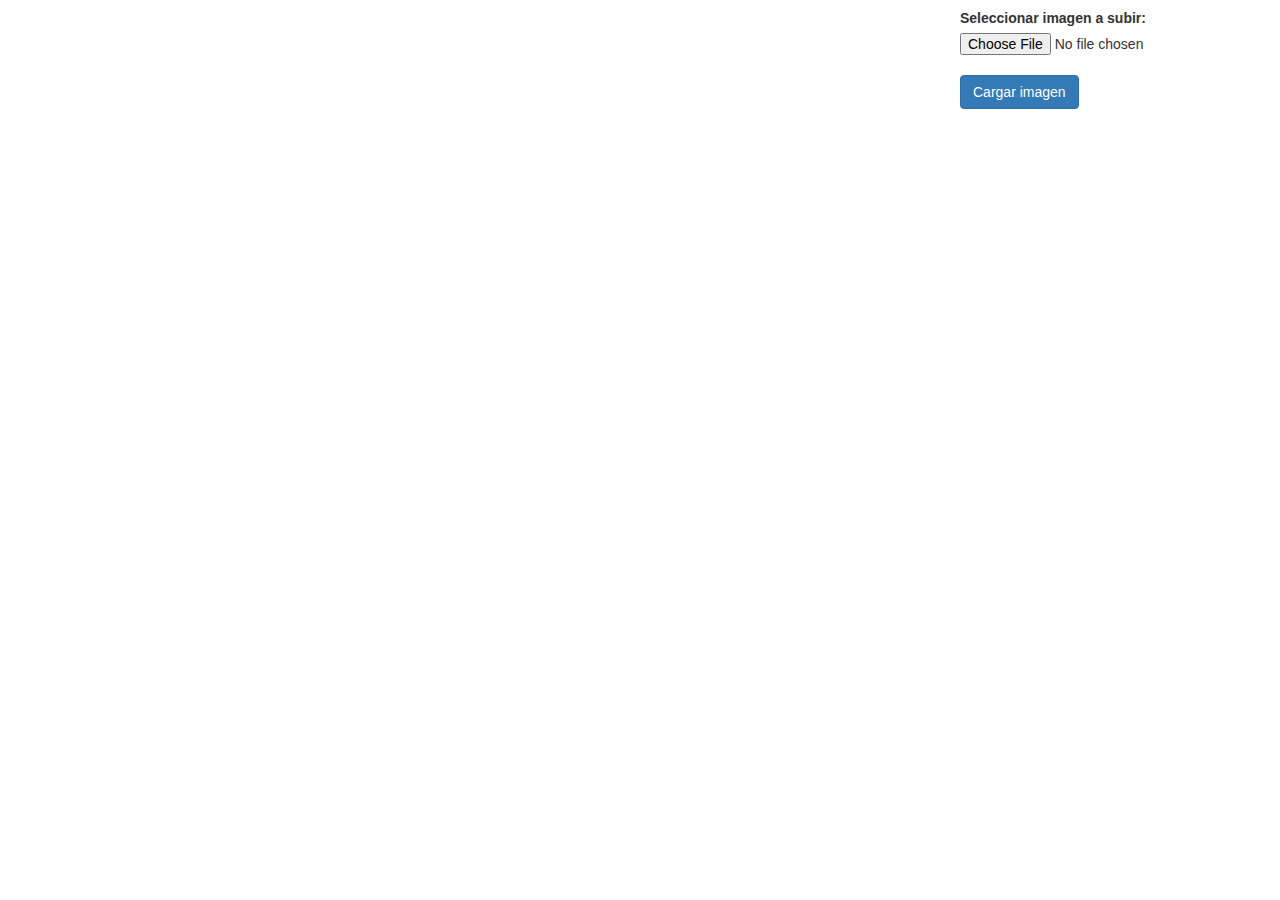
<file: Cargar-imagen.html>
<!DOCTYPE html>
<html lang="es">
<head>
  <meta charset="utf-8">
  <meta http-equiv="X-UA-Compatible" content="IE=edge">
  <meta name="viewport" content="width=device-width, initial-scale=1">
  <meta name="description" content="">
  <meta name="author" content="">
  <title>Cargar imagen</title>
  <!-- Bootstrap Core CSS -->
  <link href="css/bootstrap.min.css" rel="stylesheet">

  <!-- Custom CSS -->
  
  <link href="css/style.css" media="screen" rel="StyleSheet" type="text/css">
</head>
<body>
  <div class="container">
    <div class="row">
      <form action="upload.php" method="post" enctype="multipart/form-data" class="navbar-form navbar-right">
        <div class="form-group">
          <label for="fileToUpload">Seleccionar imagen a subir:</label>
          <input type="file" name="fileToUpload" title="Cargar Imagen" id="fileToUpload">
          <br>
          <button type="submit" class="btn btn-primary" value="Upload Image" name="submit">Cargar imagen</button>
        </div>
      </form>
    </div>
</div>

</body>
</html>
</file>
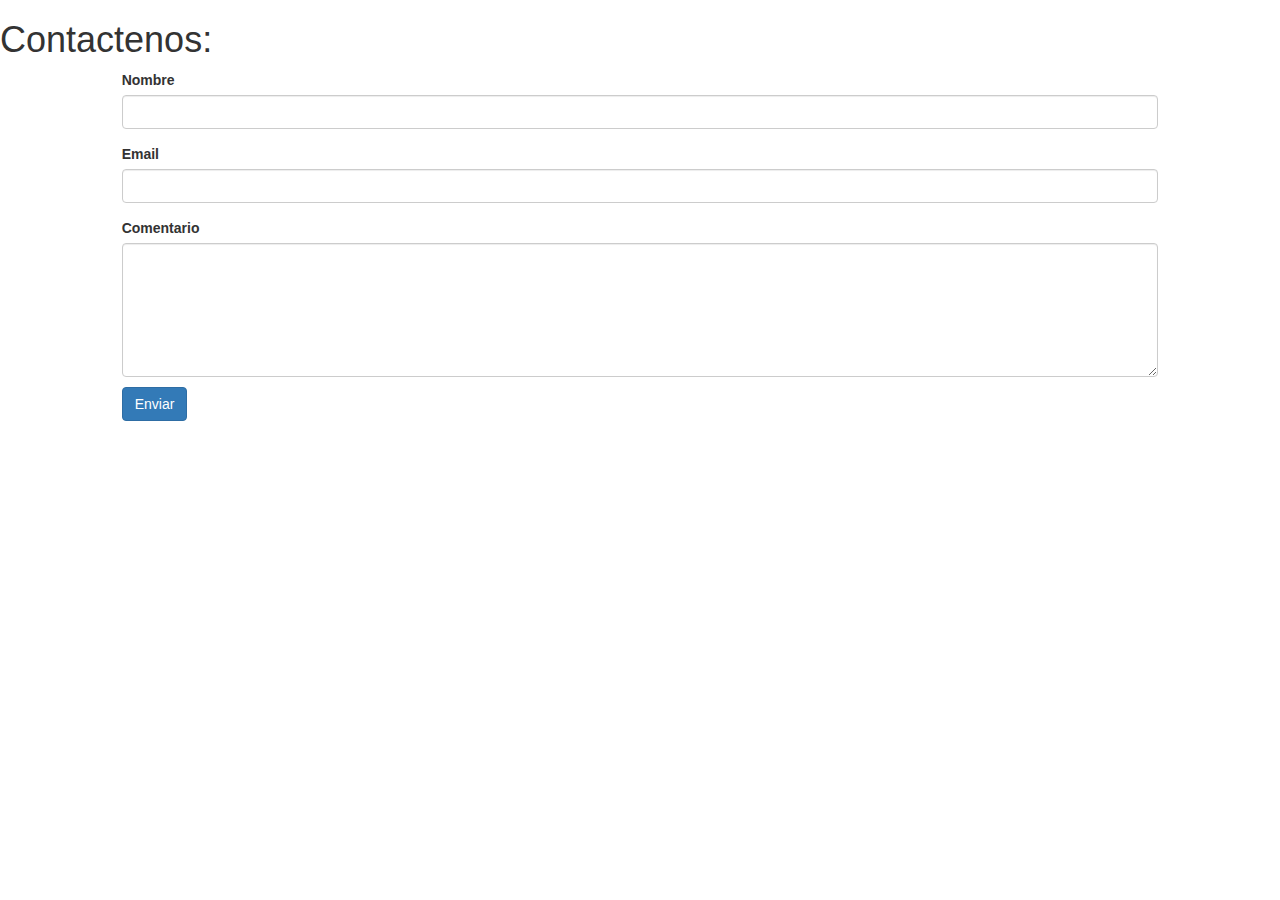
<file: formulario.html>
<!DOCTYPE html>
<html>
	<head>
		<meta charset="utf-8">
		<meta http-equiv="X-UA-Compatible" content="IE=edge">
		<meta name="viewport" content="width=device-width, initial-scale=1">
		<meta name="description" content="">
		<meta name="author" content="">


		<!-- Bootstrap Core CSS -->
		<link href="css/bootstrap.min.css" rel="stylesheet">

		<!-- Custom CSS -->

		<title>Contacto</title>
	</head>
	<body>
		<h1>  Contactenos: </h1>
		<div class="col-xs-10 col-xs-offset-1">
		<form class="" action="enviar.php" method="post">
			<fieldset>
			<div class="form-group"><p><label> Nombre</label> <input type="text" class="form-control" name="nombre" size="25" /> </p></div>
			<div class="form-group"><p><label> Email</label> <input class="form-control" type="text" name="email" size="25" /> </p></div>
			<div class="form-group"><p><label>Comentario</label><textarea class="form-control" name="texto" cols="32" rows="6"></textarea></p>
			<input class="btn btn-primary" type="submit" value="Enviar"/></div>
			</fieldset>
		</form>
	</div>
	</body>
</html>
</file>
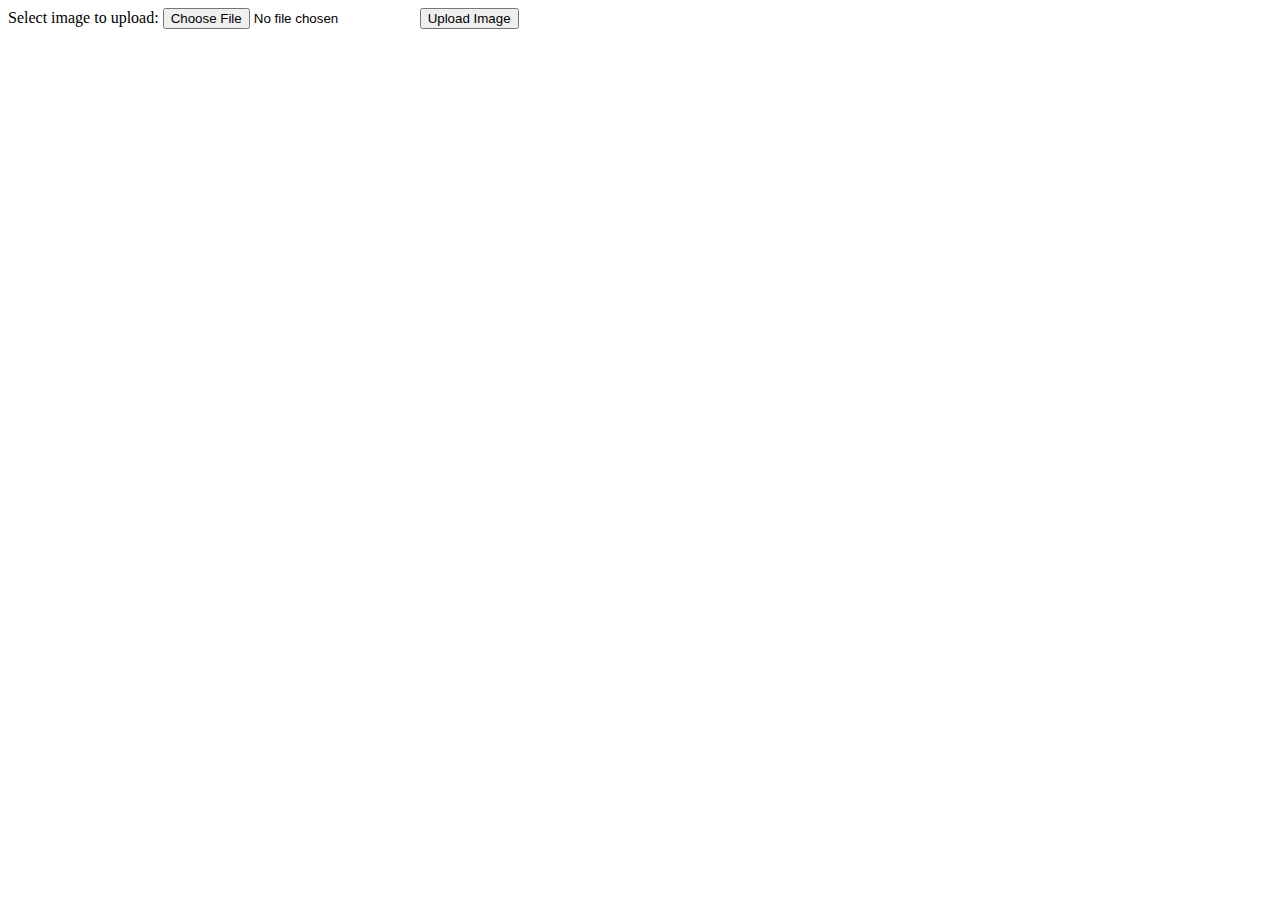
<file: pruebaUpload.html>
<!DOCTYPE html>
<html>
<body>

<form action="upload.php" method="post" enctype="multipart/form-data">
    Select image to upload:
    <input type="file" name="fileToUpload" id="fileToUpload">
    <input type="submit" value="Upload Image" name="submit">
</form>

</body>
</html>
</file>
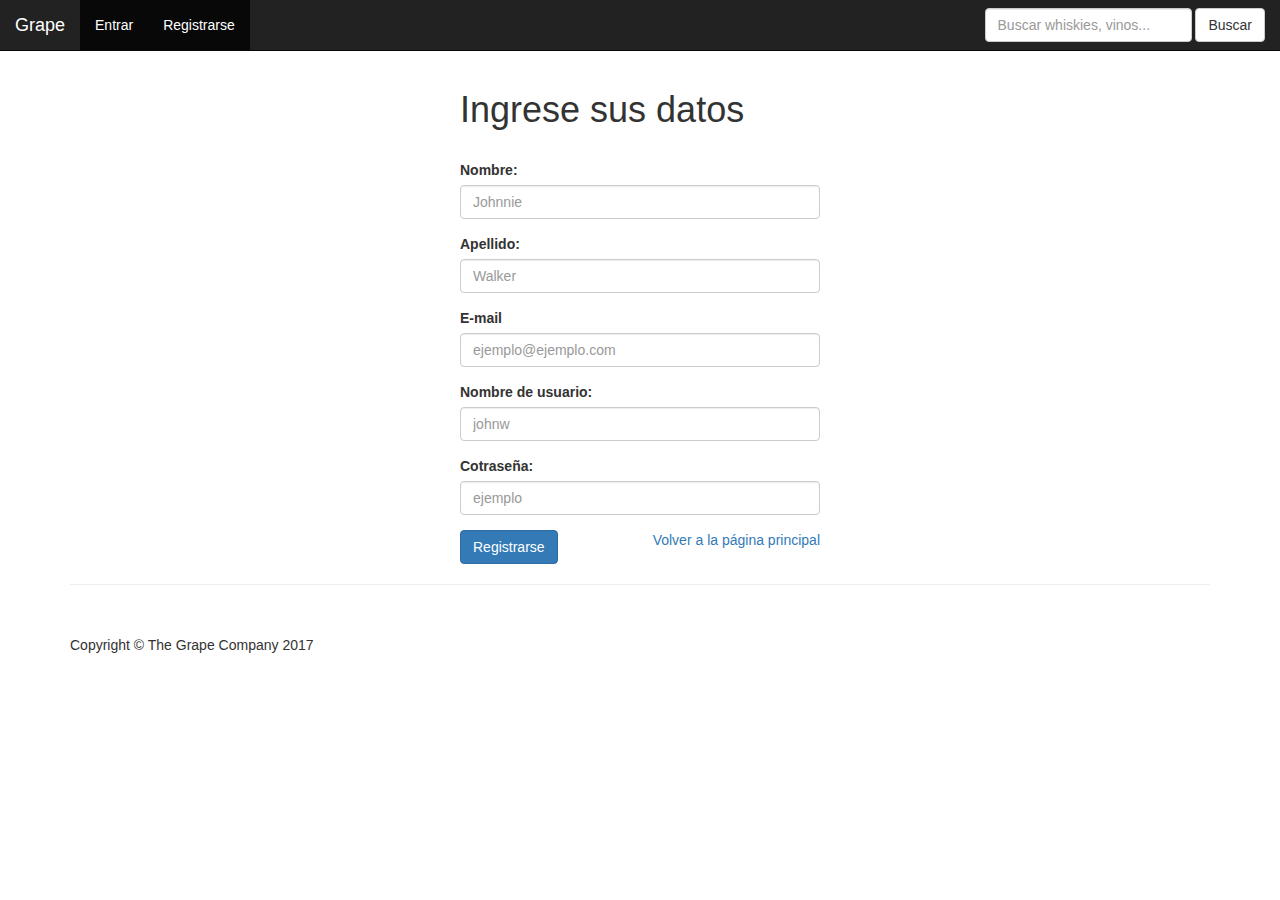
<file: registrarse.html>
<!DOCTYPE html>
<html lang="es">
    <head>
        <meta charset="utf-8">
        <meta http-equiv="X-UA-Compatible" content="IE=edge">
        <meta name="viewport" content="width=device-width, initial-scale=1">
        <meta name="description" content="">
        <meta name="author" content="">

        <title>Registrarse - Grape</title>

        <!-- Bootstrap Core CSS -->
        <link href="css/bootstrap.min.css" rel="stylesheet">

        <!-- Custom CSS -->
        <link href="css/shop-homepage.css" rel="stylesheet">

        <!-- HTML5 Shim and Respond.js IE8 support of HTML5 elements and media queries -->
        <!-- WARNING: Respond.js doesn't work if you view the page via file:// -->
        <!--[if lt IE 9]>
            <script src="https://oss.maxcdn.com/libs/html5shiv/3.7.0/html5shiv.js"></script>
            <script src="https://oss.maxcdn.com/libs/respond.js/1.4.2/respond.min.js"></script>
        <![endif]-->

        <link href="css/style.css" media="screen" rel="StyleSheet" type="text/css">
    </head>
    <body>
        <!-- Navigation -->
        <nav class="navbar navbar-fixed-top navbar-inverse">
        <div class="container-fluid">
            <!-- Brand and toggle get grouped for better mobile display -->
            <div class="navbar-header">
            <button type="button" class="navbar-toggle collapsed" data-toggle="collapse" data-target="#bs-example-navbar-collapse-1" aria-expanded="false">
                <span class="sr-only">Toggle navigation</span>
                <span class="icon-bar"></span>
                <span class="icon-bar"></span>
                <span class="icon-bar"></span>
            </button>
            <a class="navbar-brand" href="index.php">Grape</a>
            </div>

            <!-- Collect the nav links, forms, and other content for toggling -->
            <div class="collapse navbar-collapse" id="bs-example-navbar-collapse-1">
            <ul class="nav navbar-nav">
                <li class="active"><a href="log-in.html">Entrar <span class="sr-only">(current)</span></a></li>
            </ul>
            <ul class="nav navbar-nav">
                <li class="active"><a href="registrarse.html">Registrarse <span class="sr-only">(current)</span></a></li>
            </ul>
            <form class="navbar-form navbar-right">
                <div class="form-group">
                   <input type="text" title="Buscar" class="form-control" placeholder="Buscar whiskies, vinos...">
                <button type="submit" class="btn btn-default">Buscar</button>
                   </div>
            </form>

            </div><!-- /.navbar-collapse -->
        </div><!-- /.container-fluid -->
        </nav>

        <!-- Page Content -->
        <div class="container">
            <div class="row">
                <div class="col-md-4 col-md-offset-4">
                        <form action="alta-usuario.php" method="post">
                            <h1>Ingrese sus datos</h1>
                            <br>
                            <div class="form-group">
                                <label for="nombre">Nombre:</label>
                                <input type="text" class="form-control" title="Registrarse" name="nombre" placeholder="Johnnie" required>
                            </div>
                            <div class="form-group">
                                <label for="apellido">Apellido:</label>
                                <input type="text" class="form-control" title="Registrarse" name="apellido" placeholder="Walker" required>
                            </div>
                            <div class="form-group">
                                <label for="mail">E-mail</label>
                                <input type="email" class="form-control" title="Registrarse" name="mail" placeholder="ejemplo@ejemplo.com" required>
                            </div>
                            <div class="form-group">
                                <label for="nombre-usuario">Nombre de usuario:</label>
                                <input type="text" class="form-control" title="Registrarse" name="nombre-usuario" placeholder="johnw" required>
                            </div>
                            <div class="form-group">
                                <label for="password">Cotraseña:</label>
                                <input type="password" class="form-control" title="Registrarse" name="password" placeholder="ejemplo" required>
                            </div>
                            <button type="submit" class="btn btn-primary" name="btnIngresar">Registrarse</button>
                            <a class="pull-right" href="index.php">Volver a la página principal</a>
                        </form>
                </div>
            </div>
        </div>
        <!-- /.container -->

        <div class="container">
            <hr>
            <!-- Footer -->
            <footer>
                <div class="row">
                    <div class="col-lg-12">
                        <p>Copyright &copy; The Grape Company 2017</p>
                    </div>
                </div>
            </footer>
        </div>
        <!-- /.container -->

        <!-- jQuery -->
        <script src="js/jquery.js"></script>

        <!-- Bootstrap Core JavaScript -->
        <script src="js/bootstrap.min.js"></script>
    </body>
</html>
</file>
<file: css/style.css>
.buscador {
  
}
</file>
<file: css/shop-homepage.css>
/*!
 * Start Bootstrap - Shop Homepage (http://startbootstrap.com/)
 * Copyright 2013-2016 Start Bootstrap
 * Licensed under MIT (https://github.com/BlackrockDigital/startbootstrap/blob/gh-pages/LICENSE)
 */

body {
    padding-top: 70px; /* Required padding for .navbar-fixed-top. Remove if using .navbar-static-top. Change if height of navigation changes. */
}

.slide-image {
    width: 100%;
}

.carousel-holder {
    margin-bottom: 30px;
}

.carousel-control,
.item {
    border-radius: 4px;
}

.caption {
    height: 130px;
    overflow: hidden;
}

.caption h4 {
    white-space: nowrap;
}

.thumbnail img {
    width: 100%;
}

.ratings {
    padding-right: 10px;
    padding-left: 10px;
    color: #d17581;
}

.thumbnail {
    padding: 0;
}

.thumbnail .caption-full {
    padding: 9px;
    color: #333;
}

footer {
    margin: 50px 0;
}
</file>
